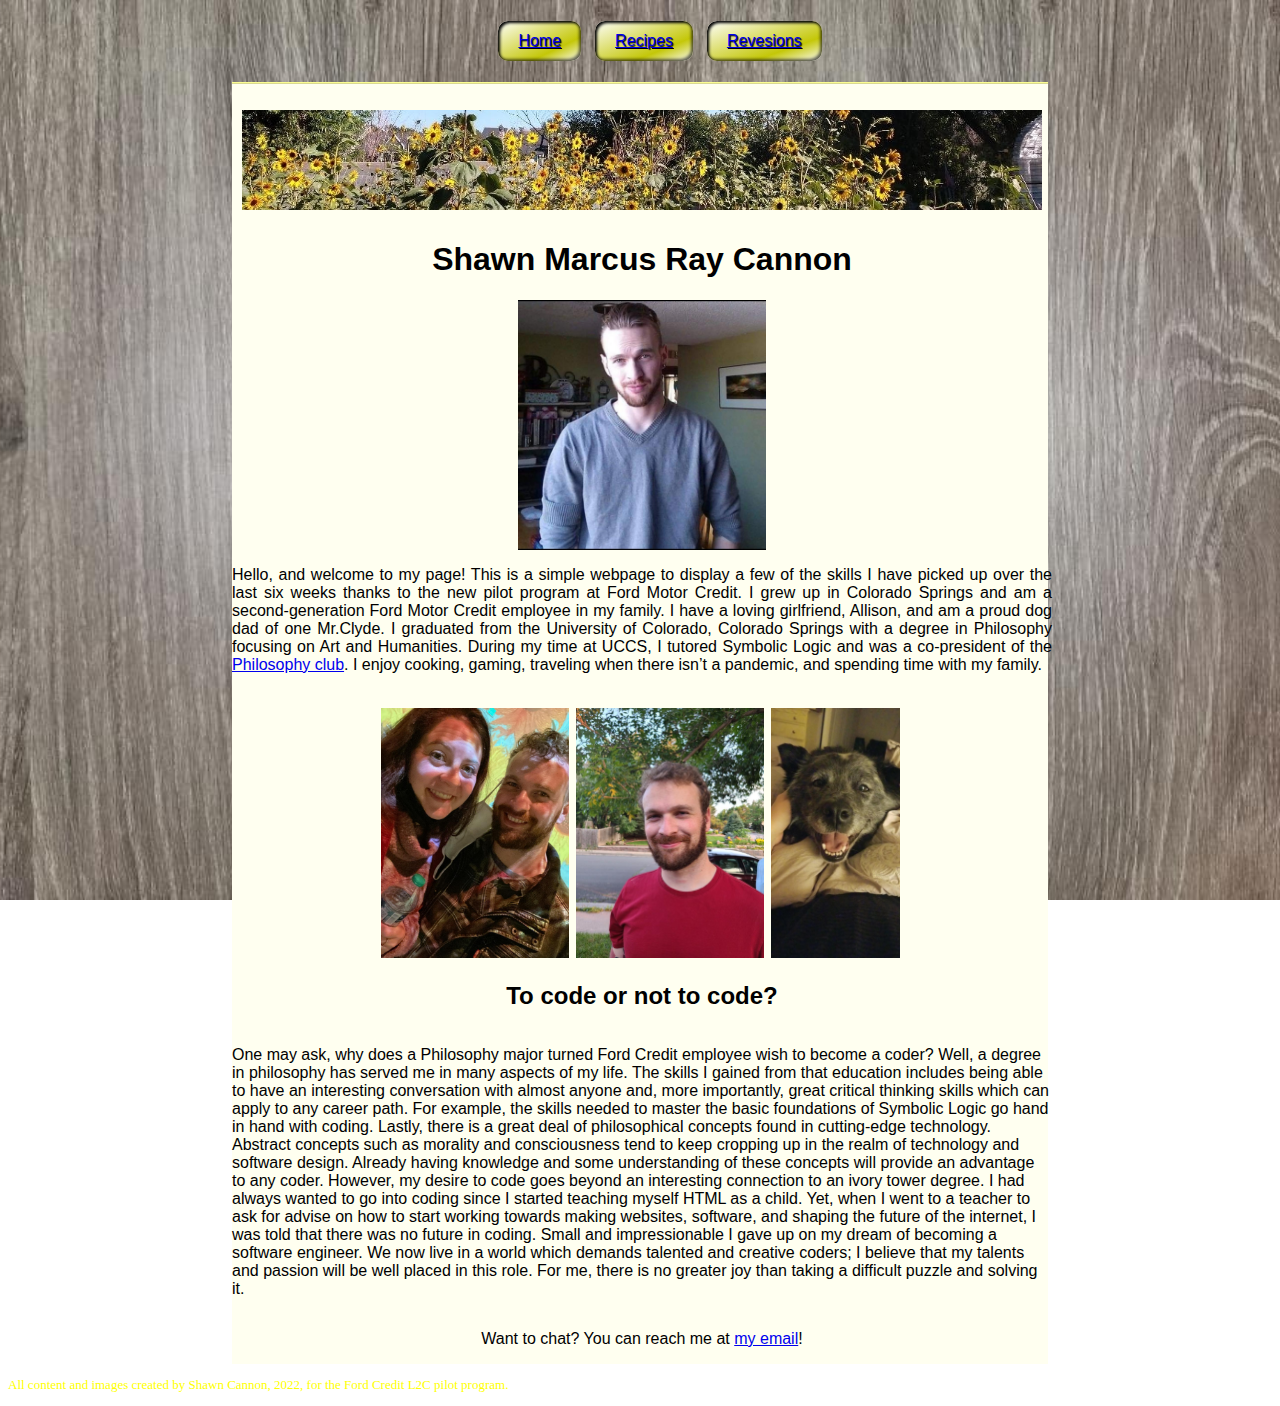
<file: index.html>
<!DOCTYPE html>
<html lang="en">
<head>
    <meta charset="UTF-8">
    <meta http-equiv="X-UA-Compatible" content="IE=edge">
    <meta name="viewport" content="width=device-width, initial-scale=1.0">
    <title>About Shawn</title>
    <link rel="stylesheet" href="style.css" type="text/css">
    <link rel="icon" type="image/x-icon" href="favicon.ico">
</head>

<header class="mainhead">
  <nav class="navbar">
    
    <ul>
    <li><button class="navButton"><a href="index.html">Home</a></button></li>
    <li><button class="navButton"><a href="recipe.html"> Recipes</a></button></li>
    <li><button class="navButton"><a href="rev.html"> Revesions</a></button></li>
  </ul>
</nav>
</header>

<body>
  
  
  <div id="main">
<h1><strong>Shawn Marcus Ray Cannon</strong></h1>
<img src="images/selfie2.jpg" alt="my image" title="This is a picture of Shawn" style="height: 250px;">

    <p style="text-align: justify;">
      Hello, and welcome to my page! This is a simple webpage to display a few of the skills I have picked up over the last six weeks thanks to the new pilot program at Ford Motor Credit. I grew up in Colorado Springs and am a second-generation Ford Motor Credit employee in my family. I have a loving girlfriend, Allison, and am a proud dog dad of one Mr.Clyde. I graduated from the University of Colorado, Colorado Springs with a degree in Philosophy focusing on Art and Humanities. During my time at UCCS, I tutored Symbolic Logic and was a co-president of the <a href="https://scribe.uccs.edu/philosophy-club-plan-for-future/" target="_blank">Philosophy club</a>. I enjoy cooking, gaming, traveling when there isn’t a pandemic, and spending time with my family. </p>
      <div>
        <img src="images/selfie-2.jpg" alt="Picture of Shawn"  style="padding: 0px 3px 0px 0px; height: 250px;" title="This is Shawn & Allison"> 
        <img src="images/selfie-3.jpg" alt="other picture of shawn" style="padding: 0px 3px 0px 0px; height: 250px; " title="This is Shawn">
        <img src="images/doggo.jpg" alt="This is Clyde" style="padding: 0px 3px 0px 0px; height: 250px;" title="this is Clyde">
       </div>
<h2>To code or not to code?</h2>
    <p id="myCodeWriting">
      One may ask, why does a Philosophy major turned Ford Credit employee wish to become a coder? Well, a degree in philosophy has served me in many aspects of my life. The skills I gained from that education includes being able to have an interesting conversation with almost anyone and, more importantly, great critical thinking skills which can apply to any career path. For example, the skills needed to master the basic foundations of Symbolic Logic go hand in hand with coding. Lastly, there is a great deal of philosophical concepts found in cutting-edge technology. Abstract concepts such as morality and consciousness tend to keep cropping up in the realm of technology and software design. Already having knowledge and some understanding of these concepts will provide an advantage to any coder. However, my desire to code goes beyond an interesting connection to an ivory tower degree. I had always wanted to go into coding since I started teaching myself HTML as a child. Yet, when I went to a teacher to ask for advise on how to start working towards making websites, software, and shaping the future of the internet, I was told that there was no future in coding. Small and impressionable I gave up on my dream of becoming a software engineer. We now live in a world which demands talented and creative coders; I believe that my talents and passion will be well placed in this role. For me, there is no greater joy than taking a difficult puzzle and solving it.
    </p>
    <P> Want to chat? You can reach me at <a href="mailto:shawnmrcannon@yahoo.com" subject="subject text">my email</a>!</P>

  </div>

</body>
<footer>
  <p>All content and images created by Shawn Cannon, 2022, for the Ford Credit L2C pilot program.</p>
</footer>
</html>
</file>
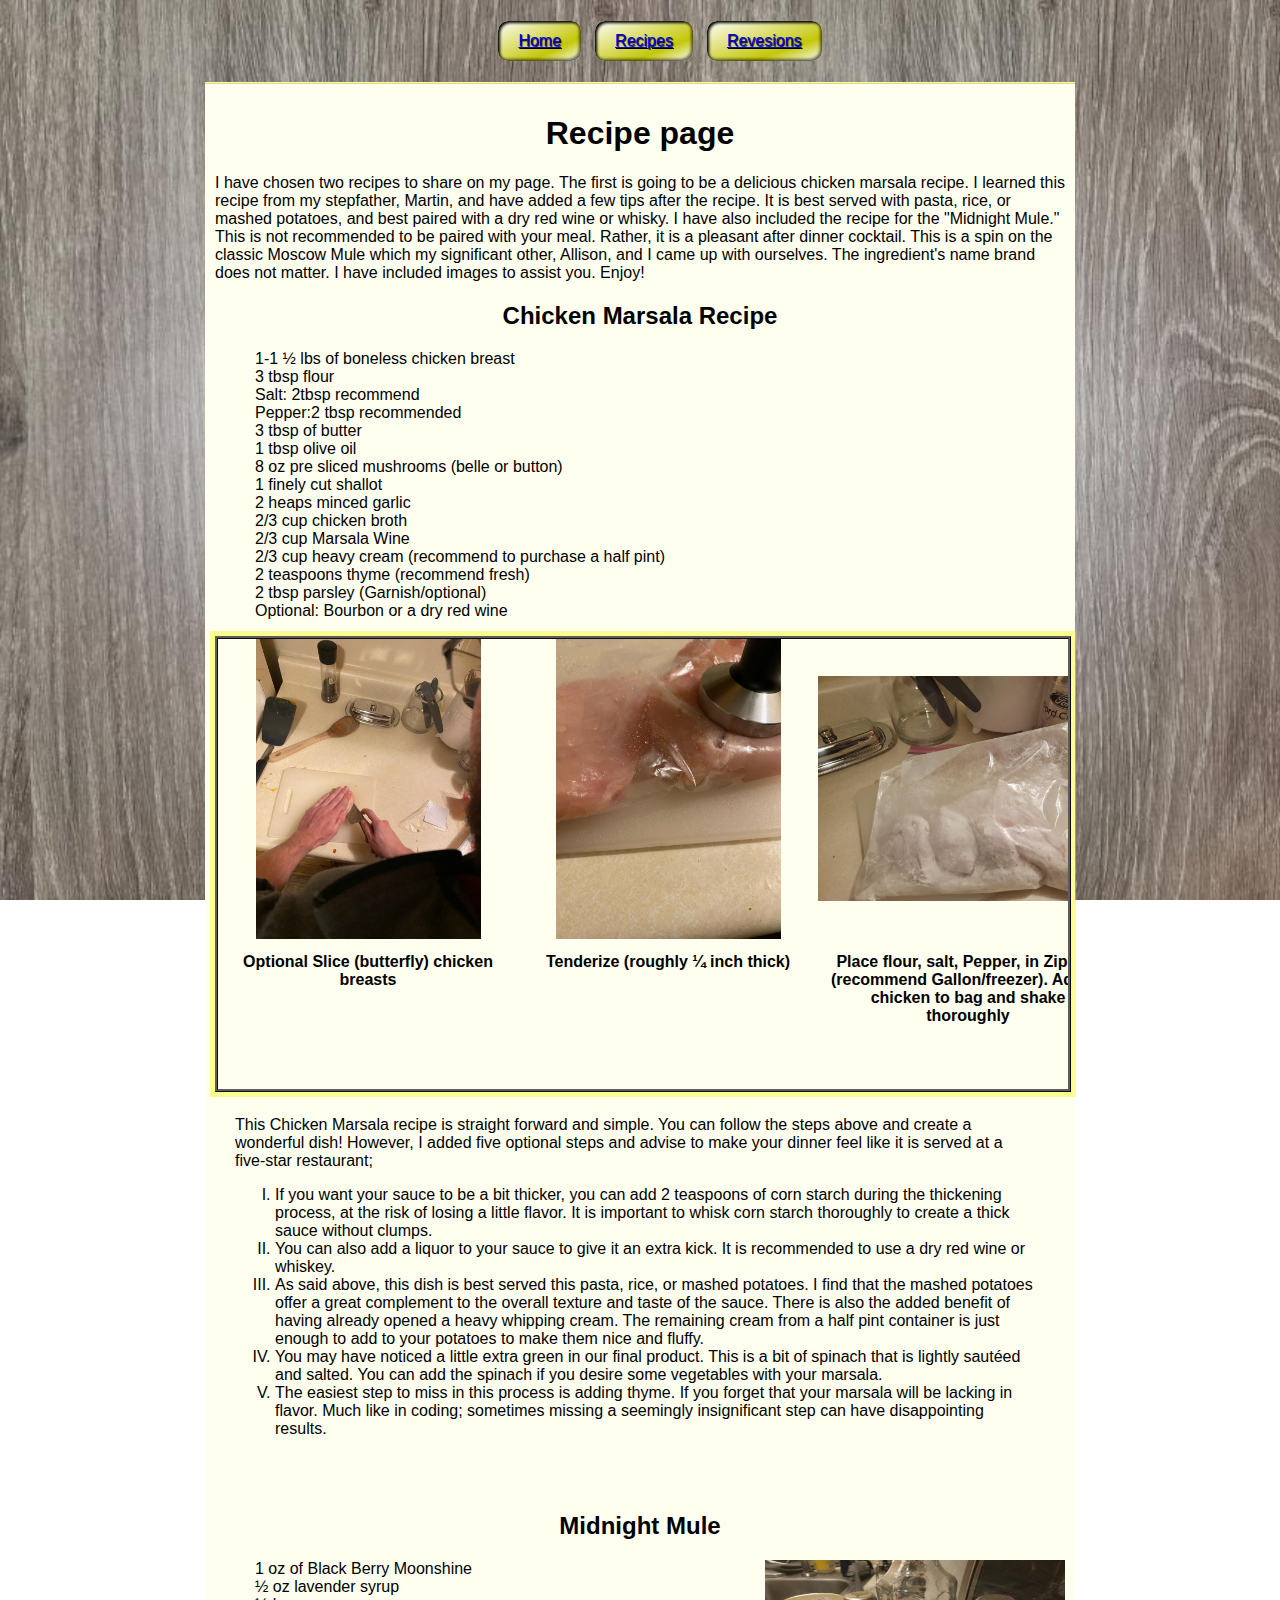
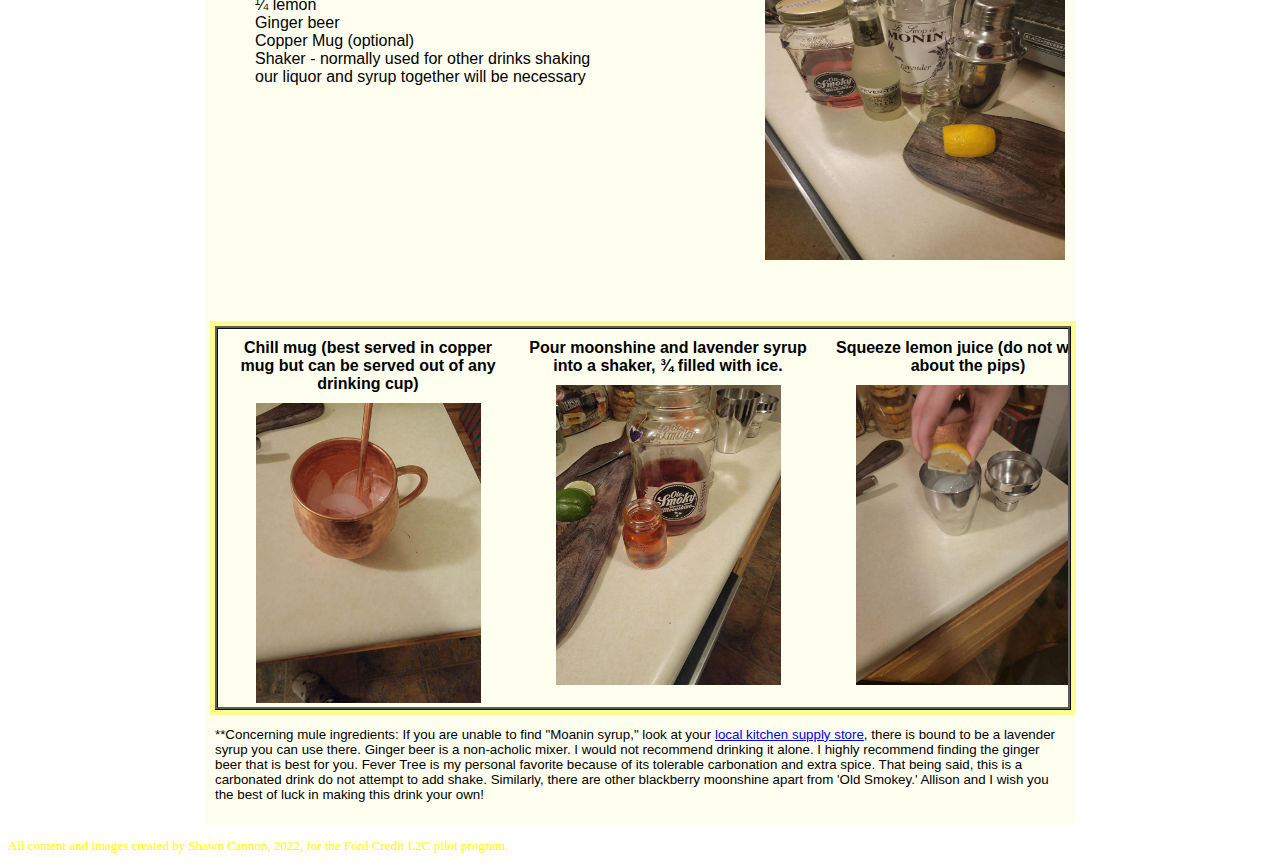
<file: recipe.html>
<!DOCTYPE html>
<html lang="en">
    <head>
        <meta charset="UTF-8">
        <meta http-equiv="X-UA-Compatible" content="IE=edge">
        <meta name="viewport" content="width=device-width, initial-scale=1.0">
        <title>About Shawn</title>
        <link rel="stylesheet" href="style.css" type="text/css">
        <link rel="icon" type="image/x-icon" href="favicon.ico">
    </head>
<header class="mainhead">
    <nav class="navbar">
    
        <ul>
        <li><button class="navButton"><a href="index.html">Home</a></button></li>
        <li><button class="navButton"><a href="recipe.html"> Recipes</a></button></li>
        <li><button class="navButton"><a href="rev.html"> Revesions</a></button></li>
      </ul>
    </nav>


</header>
<body>
  <div id="Recipe">
<h1 style="text-align: center"> Recipe page</h1>
<p> I have chosen two recipes to share on my page. The first is going to be a delicious chicken marsala recipe. I learned this recipe from my stepfather, Martin, and have added a few tips after the recipe. It is best served with pasta, rice, or mashed potatoes, and best paired with a dry red wine or whisky. I have also included the recipe for the "Midnight Mule." This is not recommended to be paired with your meal. Rather, it is a pleasant after dinner cocktail. This is a spin on the classic Moscow Mule which my significant other, Allison, and I came up with ourselves. The ingredient's name brand does not matter. I have included images to assist you. Enjoy!</p>


<h2 style="text-align: center;">Chicken Marsala Recipe</h2>
 
 <p ID="ingredients-box">
     <ul>
         <li>1-1 ½ lbs of boneless chicken breast</li>
         <li>3 tbsp flour</li>
         <li>Salt: 2tbsp recommend</li>
         <li>Pepper:2 tbsp recommended</li>
         <li>3 tbsp of butter</li>
         <li>1 tbsp olive oil</li>
         <li>8 oz pre sliced mushrooms (belle or button)</li>
         <li>1 finely cut shallot</li>
         <li>2 heaps minced garlic</li>
         <li>2/3 cup chicken broth</li>
         <li>2/3 cup Marsala Wine</li>
         <li>2/3 cup heavy cream (recommend to purchase a half pint)</li>
         <li>2 teaspoons thyme (recommend fresh)</li>
         <li>2 tbsp parsley (Garnish/optional)</li>
         <li>Optional: Bourbon or a dry red wine</li>
     </ul>

 </p>
    <div id="recipe-box">
        <ol>
            <li><div class="step"><img src="images/splitchx.jpg" alt="splitchx" ><p>Optional Slice (butterfly) chicken breasts</p>
            </div> </li>

            <li><div class="step"><img src="images/poundchx.jpg" alt="Tenderize" ><p>Tenderize (roughly ¼ inch thick)</p>
            </div> </li>

            <li><div class="step"><img src="images/chicken-flwrd.jpg" alt="flower chicken" ><p>Place flour, salt, Pepper, in Ziplock (recommend Gallon/freezer). Add all chicken to bag and shake thoroughly</p>
            </div> </li>

            <li><div class="step"><img src="images/buttr-oil.jpg" alt="melt butter with oil"><p>Heat olive oil and 2 tbsp of butter in Larger NON-STICK skillet over med-high</p>
            </div> </li>

            <li><div class="step"><img src="images/cookchx.jpg" alt="cook clowered chicken" ><p>Place flour dusted chicken in pan (shake extra flour off)</p>
            </div></li>

            <li><div class="step"><img src="images/sizzlechx.jpg" alt="listen for the sizle"><p>Cook for 6 minutes turning once</p>
            </div></li>

            <li><div class="step"><img src="images/pile of mush.jpg" alt="cook mushrroms" ><p>Transfer to plate and set aside. In the same pan add remaining butter and add mushrooms</p>
            </div></li>

            <li><div class="step"><img src="images/add stuff.jpg" alt="add herbs"> <p>Add Shallots, garlic, and ¼ teaspoon of salt. Cook 1-2 minutes</p>
            </div></li>

            <li><div class="step"><img src="images/addingliquids.jpg" alt="add liquids" ><p>Add broth, wine, heavy cream, thyme, and salt and pepper to taste. Recommend using a wood spoon for scrapping any browned mushrooms from bottom of pan. Bring liquid to a boil, reduce heat to medium</p>
            </div></li>

            <li><div class="step"><img src="images/thickening sauce.jpg" alt="thicken sauce"><p>Continue to gently boil until sauce is reduced to ½</p>
            </div></li>

            <li><div class="step"><img src="images/readdchx.jpg" alt="place chicken into pan" ><p>Add chicken back into sauce and reduce heat to low. Simmer until sauce thickens (2-3 minutes)</p>
            </div></li>

            <li><div class="step"><img src="images/finished.jpg" alt="serve dish" ><p>Sprinkle with Parsley and serve!</p>
            </div></li>
        </ol>
        
    </div>
    
    <div id="recipeStory">
        
        This Chicken Marsala recipe is straight forward and simple. You can follow the steps above and create a wonderful dish! However, I added five optional steps and advise to make your dinner feel like it is served at a five-star restaurant;
        <br>
        <ul style="list-style: upper-roman;">
            <li>If you want your sauce to be a bit thicker, you can add 2 teaspoons of corn starch during the thickening process, at the risk of losing a little flavor. It is important to whisk corn starch thoroughly to create a thick sauce without clumps.</li>
            <li>You can also add a liquor to your sauce to give it an extra kick. It is recommended to use a dry red wine or whiskey.</li>
            <li>As said above, this dish is best served this pasta, rice, or mashed potatoes. I find that the mashed potatoes offer a great complement to the overall texture and taste of the sauce. There is also the added benefit of having already opened a heavy whipping cream. The remaining cream from a half pint container is just enough to add to your potatoes to make them nice and fluffy.</li>
            <li>You may have noticed a little extra green in our final product. This is a bit of spinach that is lightly sautéed and salted. You can add the spinach if you desire some vegetables with your marsala.</li>
            <li>The easiest step to miss in this process is adding thyme. If you forget that your marsala will be lacking in flavor. Much like in coding; sometimes missing a seemingly insignificant step can have disappointing results.</li>
        </ul>
    </div>

    <br>
<h2 style="text-align: center;">Midnight Mule</h2>
    <p id="ingredients-box">
        <img src="images/drinkstuff.jpg" alt="contentsOfDrinks" style="width: 300px;
        height: 300px; float: right;">
        <ul style="width: 350px;
        height: 350px;">
            <li>1 oz of Black Berry Moonshine</li>
            <li>½ oz lavender syrup</li>
            <li>¼ lemon</li>
            <li>Ginger beer</li>
            <li>Copper Mug (optional)</li>
            <li>Shaker - normally used for other drinks shaking our liquor and syrup together will be necessary</li>
        </ul>
    </p>
     <div id="recipe-box">
        <ol>
            <li><div class="step">
               <p>Chill mug (best served in copper mug but can be served out of any drinking cup)</p>
                    <img src="images/chillcup.jpg" alt="chill mug"></div>
            </li>
                
            <li><div class="step">
                <p>Pour moonshine and lavender syrup into a shaker, ¾ filled with ice. </p>
                     <img src="images/shine.jpg" alt="add shots"></div>
            </li>
               
            <li><div class="step">
                <p>Squeeze lemon juice (do not worry about the pips) </p>
                     <img src="images/lemon.jpg" alt="squeeze lemon"></div>
            </li>
                
            <li><div class="step">
                <p>Shake </p>
                     <img src="images/shkdrnk.jpg" alt="shake well"></div>

            </li>
                
            <li><div class="step">
                <p>Pour into mug with grate top still on shaker to contain ice and pips</p>
                     <img src="images/pourdrink.jpg" alt="pour drink"></div>
            </li>
                
            <li><div class="step">
                <p>Pour ginger beer </p>
                     <img src="images/gngrbeer.jpg" alt="add ginger beer"></div>
            </li>
                
            <li><div class="step">
                <p>Garnish with a lemon and Enjoy! </p>
                  <img src="images/fnlmule.jpg" alt=""></div>
            </li>

        </ol>
    </div>
    <p style="font-size: smaller;">**Concerning mule ingredients: If you are unable to find "Moanin syrup," look at your <a href="https://www.google.com/search?q=restaurant+supply+store+near+me&sa=X&ved=2ahUKEwjHh_nl1sH1AhVVJjQIHVPjDE4QuzF6BAgBEAI&biw=1452&bih=736&dpr=1.25" target="_balnk">local kitchen supply store</a>, there is bound to be a lavender syrup you can use there. Ginger beer is a non-acholic mixer. I would not recommend drinking it alone. I highly recommend finding the ginger beer that is best for you. Fever Tree is my personal favorite because of its tolerable carbonation and extra spice. That being said, this is a carbonated drink do not attempt to add shake. Similarly, there are other blackberry moonshine apart from 'Old Smokey.' Allison and I wish you the best of luck in making this drink your own!</p>

  </div>
    
</body>
<footer>
    <p>All content and images created by Shawn Cannon, 2022, for the Ford Credit L2C pilot program.</p>
  </footer>
</html>
</file>
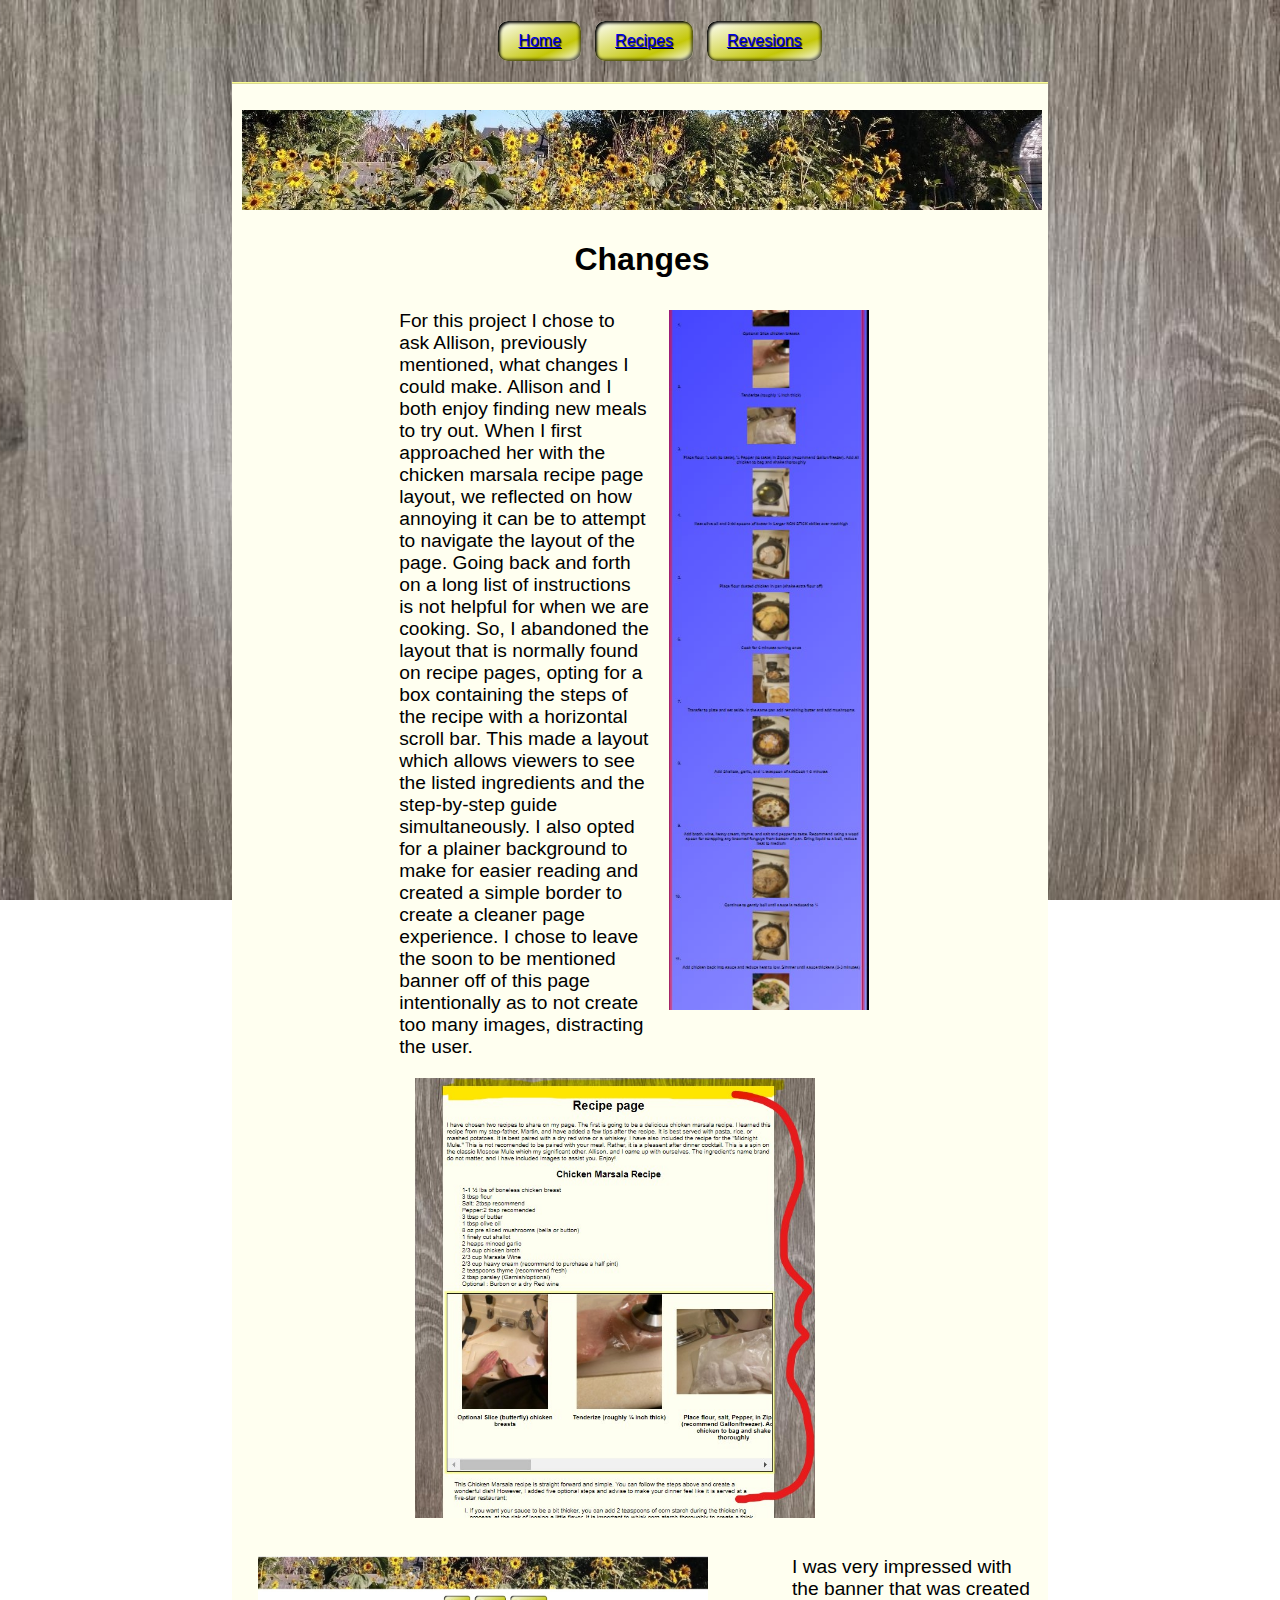
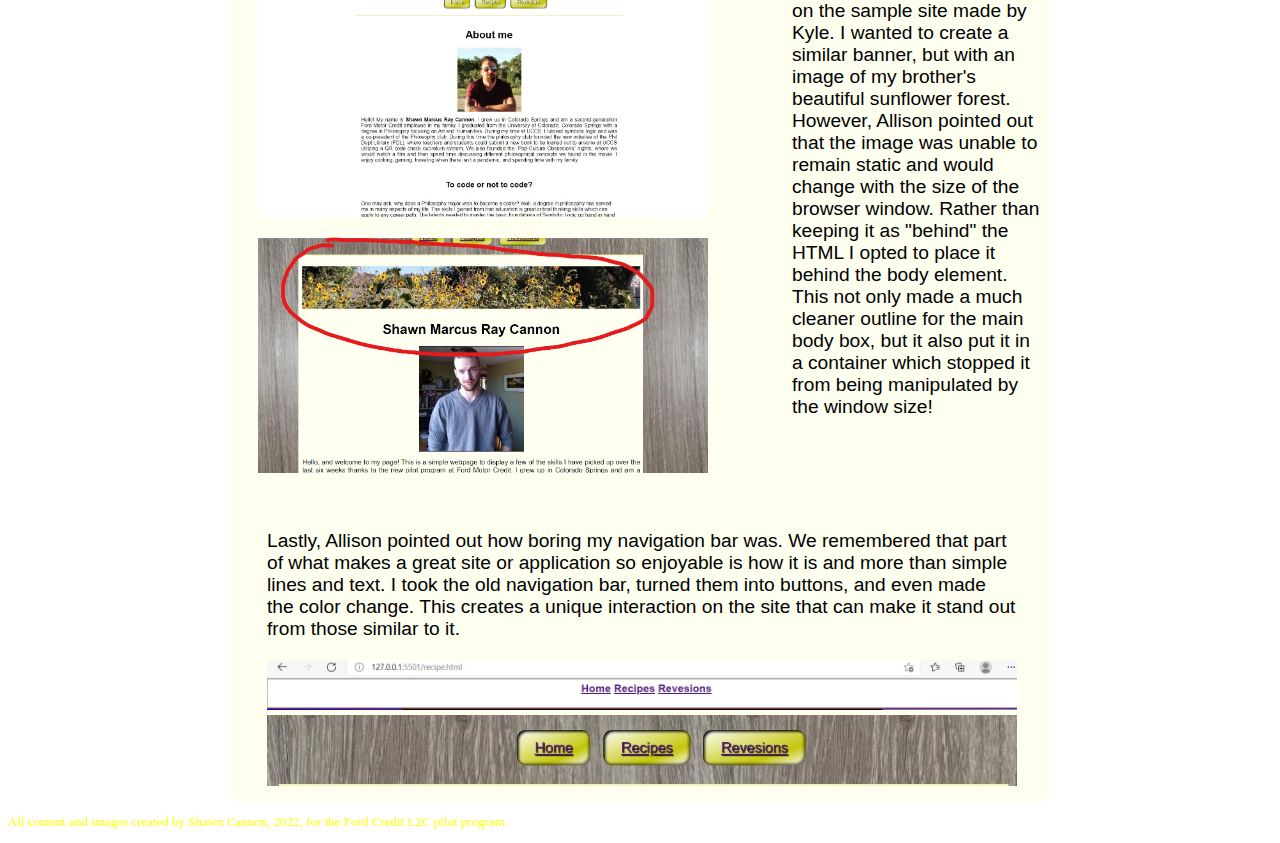
<file: rev.html>
<!DOCTYPE html>
<html lang="en">
  <head>
    <meta charset="UTF-8">
    <meta http-equiv="X-UA-Compatible" content="IE=edge">
    <meta name="viewport" content="width=device-width, initial-scale=1.0">
    <title>About Shawn</title>
    <link rel="stylesheet" href="style.css" type="text/css">
    <link rel="icon" type="image/x-icon" href="favicon.ico">
</head>
<header class="mainhead">
  <nav class="navbar">
    
    <ul>
    <li><button class="navButton"><a href="index.html">Home</a></button></li>
    <li><button class="navButton"><a href="recipe.html"> Recipes</a></button></li>
    <li><button class="navButton"><a href="rev.html"> Revesions</a></button></li>
  </ul>
</nav>


</header>
<body>
  <div id="main">


<h1>Changes</h1>
 
    <div id="Rev-box"><p> For this project I chose to ask Allison, previously mentioned, what changes I could make. Allison and I both enjoy finding new meals to try out. When I first approached her with the chicken marsala recipe page layout, we reflected on how annoying it can be to attempt to navigate the layout of the page. Going back and forth on a long list of instructions is not helpful for when we are cooking. So, I abandoned the layout that is normally found on recipe pages, opting for a box containing the steps of the recipe with a horizontal scroll bar. This made a layout which allows viewers to see the listed ingredients and the step-by-step guide simultaneously. I also opted for a plainer background to make for easier reading and created a simple border to create a cleaner page experience. I chose to leave the soon to be mentioned banner off of this page intentionally as to not create too many images, distracting the user.</p>
        <img src="images/ScreenshotRecipevert.jpg" alt="what the recipe page looked like"><img src="images/updatedrcp.jpg" alt="clean recipe page">  
      </div>
    <br>
    <div id="rev-box-two"> <p> I was very impressed with the banner that was created on the sample site made by Kyle. I wanted to create a similar banner, but with an image of my brother's beautiful sunflower forest. However, Allison pointed out that the image was unable to remain static and would change with the size of the browser window. Rather than keeping it as "behind" the HTML I opted to place it behind the body element. This not only made a much cleaner outline for the main body box, but it also put it in a container which stopped it from being manipulated by the window size! </p> <img src="images/backndbring.jpg" alt="stalePage"><img src="images/new banner.jpg" alt="updatedBanner"></div>
    <br>
    <div id="rev-box-three"><p>Lastly, Allison pointed out how boring my navigation bar was. We remembered that part of what makes a great site or application so enjoyable is how it is and more than simple lines and text. I took the old navigation bar, turned them into buttons, and even made the color change. This creates a unique interaction on the site that can make it stand out from those similar to it.</p> <img src="images/navbar.jpg" alt="old nav bar"><img src="images/new-navbar.jpg" alt="new nave bar"></div>

  </div>
    
</body>
<footer>
  <p>All content and images created by Shawn Cannon, 2022, for the Ford Credit L2C pilot program.</p>
</footer>
</html>
</file>
<file: style.css>
@media screen and (min-width: 900px) {
  article {
    padding: 1rem 3rem;
    display: flex;
  }
}


body{
  background-image: url(images/bckgrnd3.jpg);
  background-attachment: fixed;
  background-size: contain;
}



/*main page */
#main {
  background-color: ivory;
  font-family: Arial, Helvetica, sans-serif;
  padding: 1rem 1rem 0px 0px;  
  width: 800px;
  display: flex;
  flex-flow: column wrap;
  align-items: center;
  color: rgb(0, 0, 0);
  margin-left: auto;
  margin-right: auto;
  border-top: rgba(244, 248, 4, 0.404) ridge 2px;

}
#main::before {
    content: " ";
    display: block;
    height: 100px;
    width: 100%;
    margin: 10px;
    background-image: url(images/bckgrnd2.jpg);
    background-repeat: no-repeat;
    background-size: cover;
    background-position: center;
    
  }


/* nav bar */
.navbar{
    
    list-style-type: none;
    padding: 0px;
    margin: 0px;
    color: rgb(0, 0, 0);
    font-weight: bold;
    text-align: center;
}
.navbar li{
    
    display: inline-block;
    font-size: 20px;
    padding: 5px;

}

/* button */
.navButton {
    border: 0;
    line-height: 2.5;
    padding: 0 20px;
    font-size: 1rem;
    text-align: center;
    color: #fff;
    text-shadow: 1px 1px 1px rgb(0, 0, 0);
    border-radius: 10px;
    background-color: rgb(243, 247, 10);
    background-image: linear-gradient(to top left,
                                      rgb(253, 253, 253),
                                      rgba(8, 8, 1, 0.2) 30%,
                                      rgb(255, 255, 255));
    box-shadow: inset 2px 2px 3px rgb(0, 0, 0),
                inset -2px -2px 3px rgba(0, 0, 0, .6);
}

.navButton:hover {
    background-color: rgba(38, 158, 14, 0.87);
}

.navButton:active {
    box-shadow: inset -2px -2px 3px rgb(255, 255, 255),
                inset 2px 2px 3px rgba(19, 18, 18, 0.89);
}

/* recipe page */
#Recipe {
        background-color: ivory;
        Border: 10px;
        padding: 10px;
        align-items: center;
        width: 850px;
        overflow-wrap: break-word;
        margin-left: auto;
        margin-right: auto;
        border-top: rgba(244, 248, 4, 0.404) ridge 2px;
        font-family: Arial, Helvetica, sans-serif;
       
}
#recipe-box {
    
    text-align: center;
    font-family: Arial, Helvetica, sans-serif;
    font-weight: bolder;
    display: inline-block;
    justify-content: space-between 5px ;
    padding: 0px;
    margin: 0px;
    height: auto;
    width: 100%;
    overflow-x: hidden;
    overflow-x: scroll;
    border: rgba(0, 0, 0, 0.945) ridge 3px;
    box-shadow: 0 0 0 5px rgba(244, 248, 4, 0.404);
    overflow-wrap: break-word ;
  }



#recipe-box ol {
    display: inline-flex;
    list-style: none;
    padding: 0px;
    margin: 0px;

}


  
  #recipe-box img {
  
  height:300px;
  width:300px;
  object-fit: contain;
  vertical-align: baseline;
  
  }
  #recipe-box p{
      padding: 10px;
      margin: 0;
  }

  #recipeStory {
    font-family: Arial, Helvetica, sans-serif;
    width: 800px;
    padding: 10px;
    margin: 10px;
  }


  #ingredients-box,ul{
    list-style: none;
  }

  /* rev page */
   #Rev-box p{
    float: left;
     width: 250px;
     font-size: larger;
     margin:auto;
     padding: 10px;
   }
   #Rev-box img{
     display: flex;
     margin-left: 1rem;
     margin-right: 1rem;
     margin-top: 0px;
     padding: 10px;
     max-height: 700px;
     max-width: 400px;
   }
   #rev-box-two p{
    float: right;
    width: 250px;
    font-size: larger;
    margin:auto;
    padding: 10px;
   }
   #rev-box-two img{
    float: left;
    margin-left: 1rem;
    margin-right: 1rem;
    margin-top: 0px;
    padding: 10px;
    width: 450px;


   }
   #rev-box-three {
    width: 750px;
    font: larger;
    font-size: larger;
    margin:auto;
    padding: 10px;
   }
  
  
   #rev-box-three img {
     padding: auto;
     margin: auto;
     width: 750px;
   }
footer{
  color: yellow;
  font-size: small;
}
</file>
